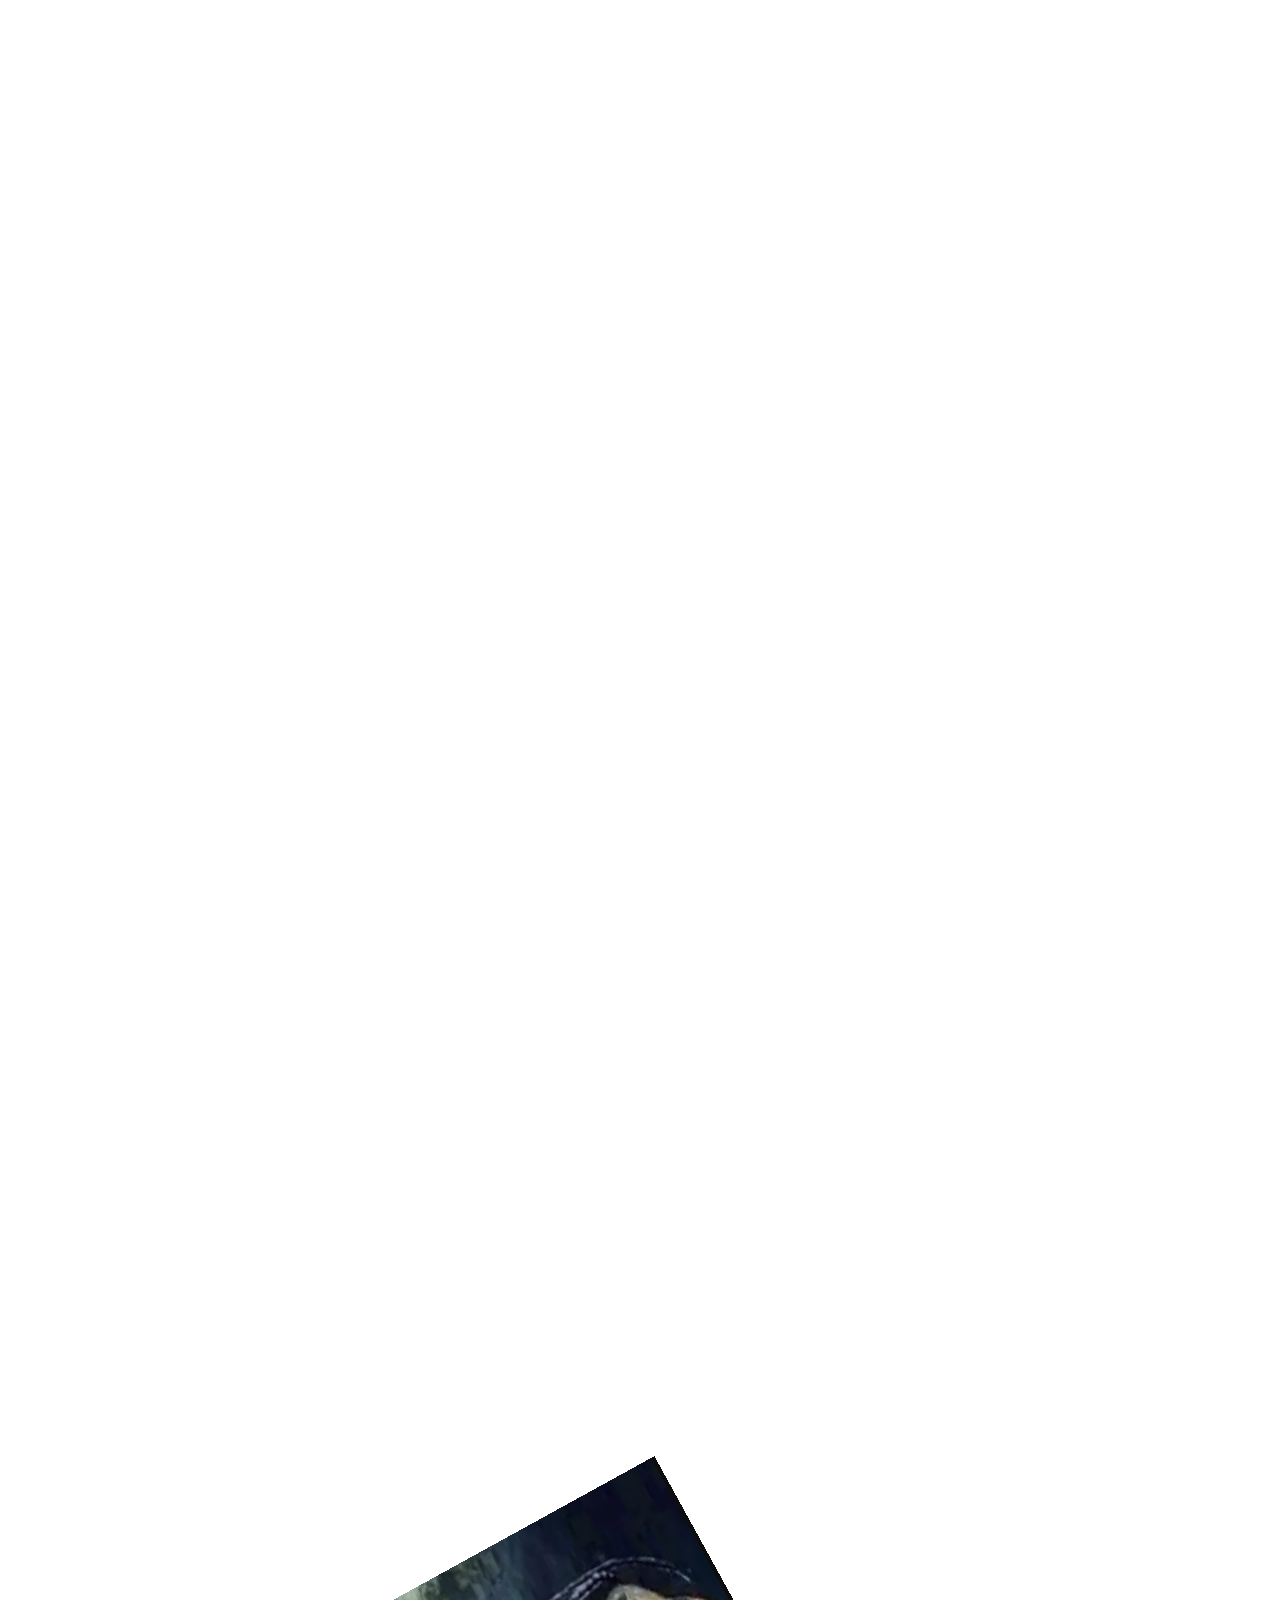
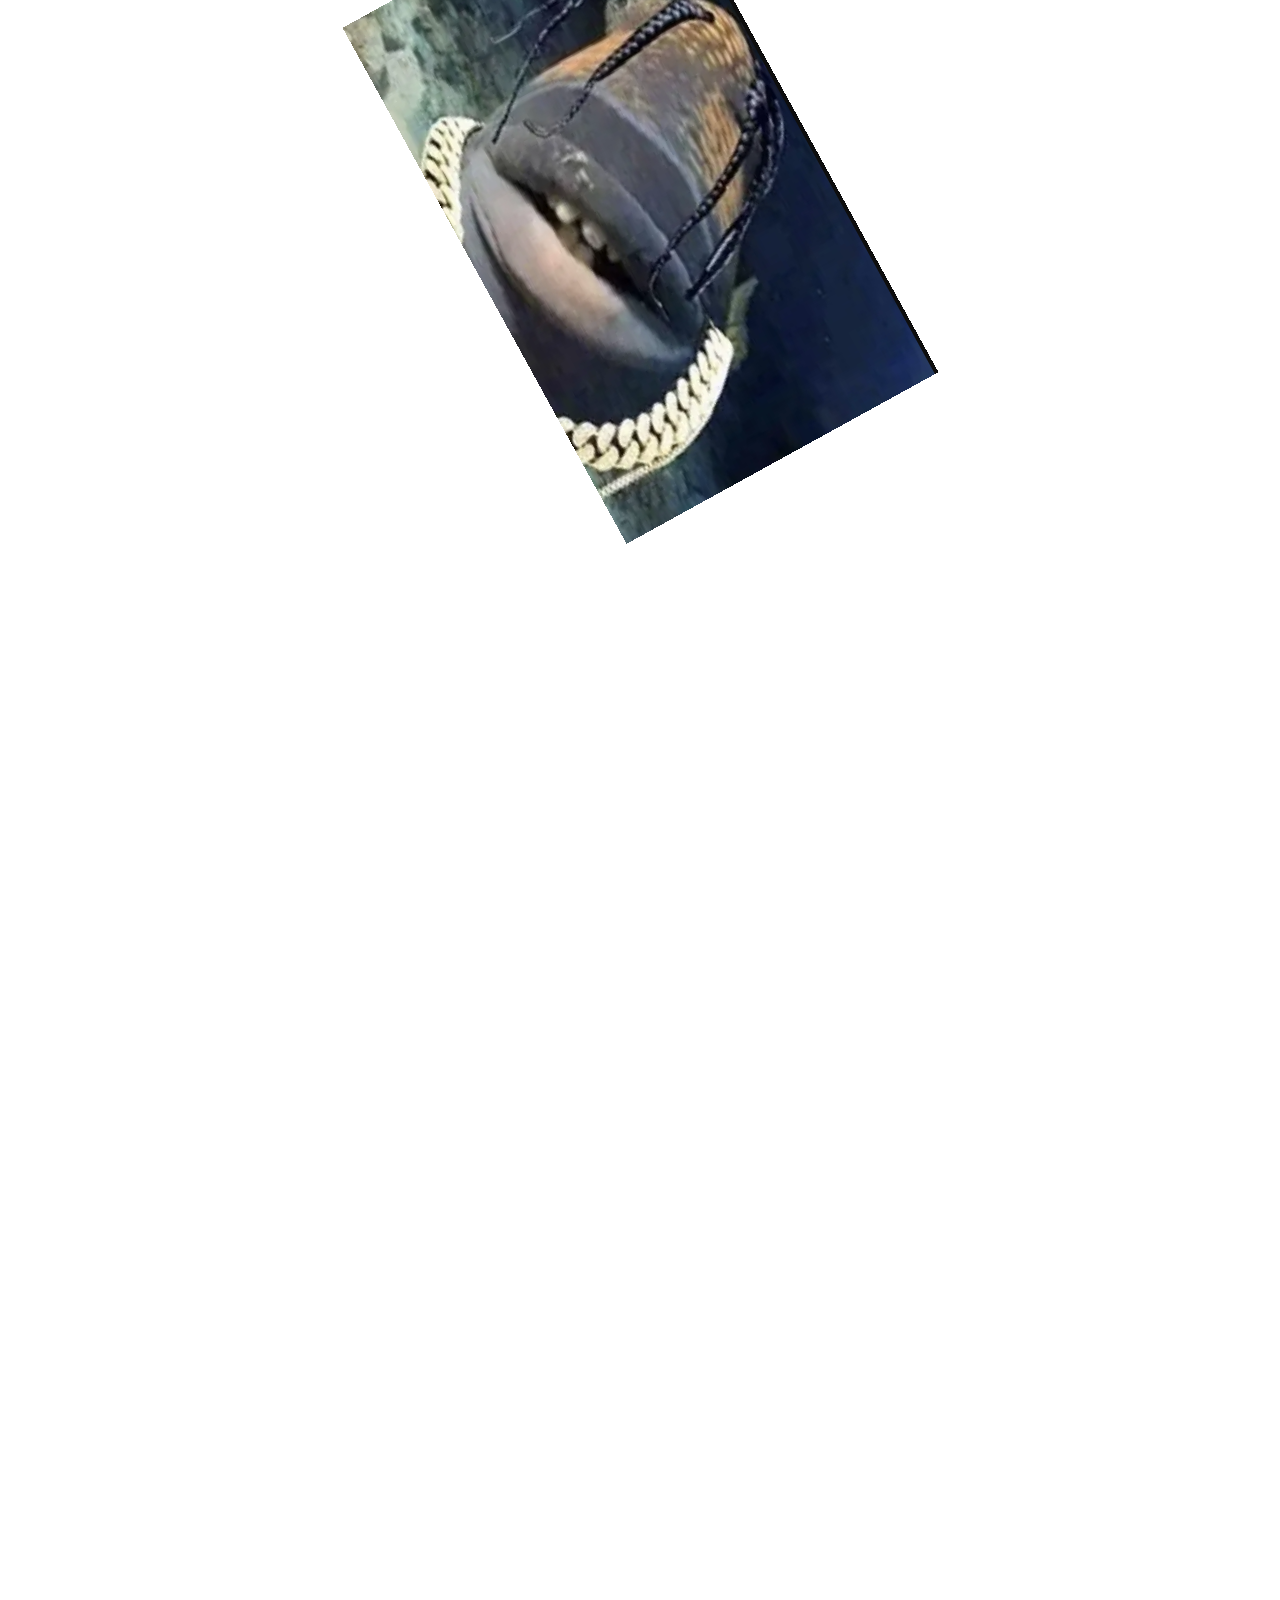
<file: index.html>
<!doctype html>
<html lang="pt-br">

<head>

    <meta charset="utf-8">
    <meta name="viewport" content="width=device-width, initial-scale=1">

    <link href="https://cdn.jsdelivr.net/npm/bootstrap@5.0.2/dist/css/bootstrap.min.css" rel="stylesheet" integrity="sha384-EVSTQN3/azprG1Anm3QDgpJLIm9Nao0Yz1ztcQTwFspd3yD65VohhpuuCOmLASjC" crossorigin="anonymous">
    <link rel="stylesheet" href="css/style.css">

    <title>Cabeça Girando </title>
   
</head>

<body>


    <div class="h-100 d-flex align-items-center justify-content-center">
        <a href="./readme.html">
            <img id="img" src="img/travis.png">
        </a>

    </div>





    <script src="https://cdn.jsdelivr.net/npm/bootstrap@5.0.2/dist/js/bootstrap.bundle.min.js" integrity="sha384-MrcW6ZMFYlzcLA8Nl+NtUVF0sA7MsXsP1UyJoMp4YLEuNSfAP+JcXn/tWtIaxVXM" crossorigin="anonymous"></script>
    <script src="https://cdnjs.cloudflare.com/ajax/libs/gsap/3.10.4/gsap.min.js"></script>
    <script src="js/main.js"></script>


</body>

</html>
</file>
<file: css/style.css>
html,
body {
    height: 200%
}
</file>
